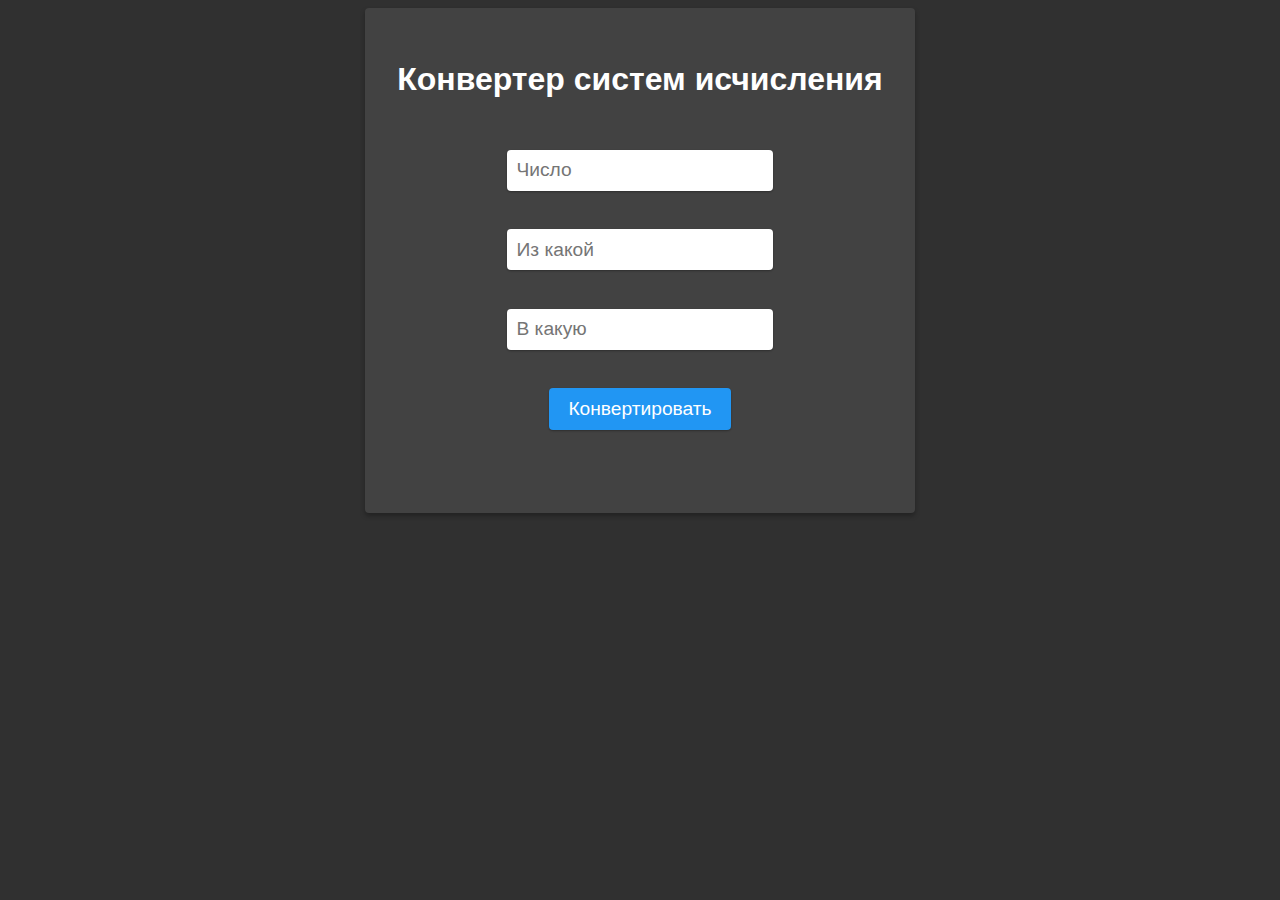
<file: Conventer/index.html>
<!DOCTYPE html>
<html lang="ru">
	<head>
		<meta charset="UTF-8">
		<meta name="viewport" content="width=device-width, initial-scale=1.0">
		<meta http-equiv="X-UA-Compatible" content="ie=edge">
		<title>Конвертер систем исчисления</title>
		<link rel="stylesheet" href="style.css">
	</head>
	<body>

		<div class="container">
			<h1>Конвертер систем исчисления</h1>
			<div class="mdl-textfield mdl-js-textfield">
				<input class="mdl-textfield__input" type="number" id="input-num" placeholder="Число">
			</div>
			<div class="mdl-textfield mdl-js-textfield">
				<input class="mdl-textfield__input" type="number" id="from-base" placeholder="Из какой">
			</div>
			<div class="mdl-textfield mdl-js-textfield">
				<input class="mdl-textfield__input" type="number" id="to-base" placeholder="В какую">
			</div>
			<button id="convert-btn" class="mdl-button mdl-js-button mdl-button--raised mdl-js-ripple-effect">Конвертировать</button>
			<p id="output"></p>
		</div>
		<script src="https://code.getmdl.io/1.3.0/material.min.js"></script>
		<script src="app.js"></script>
	</body>
</html>
</file>
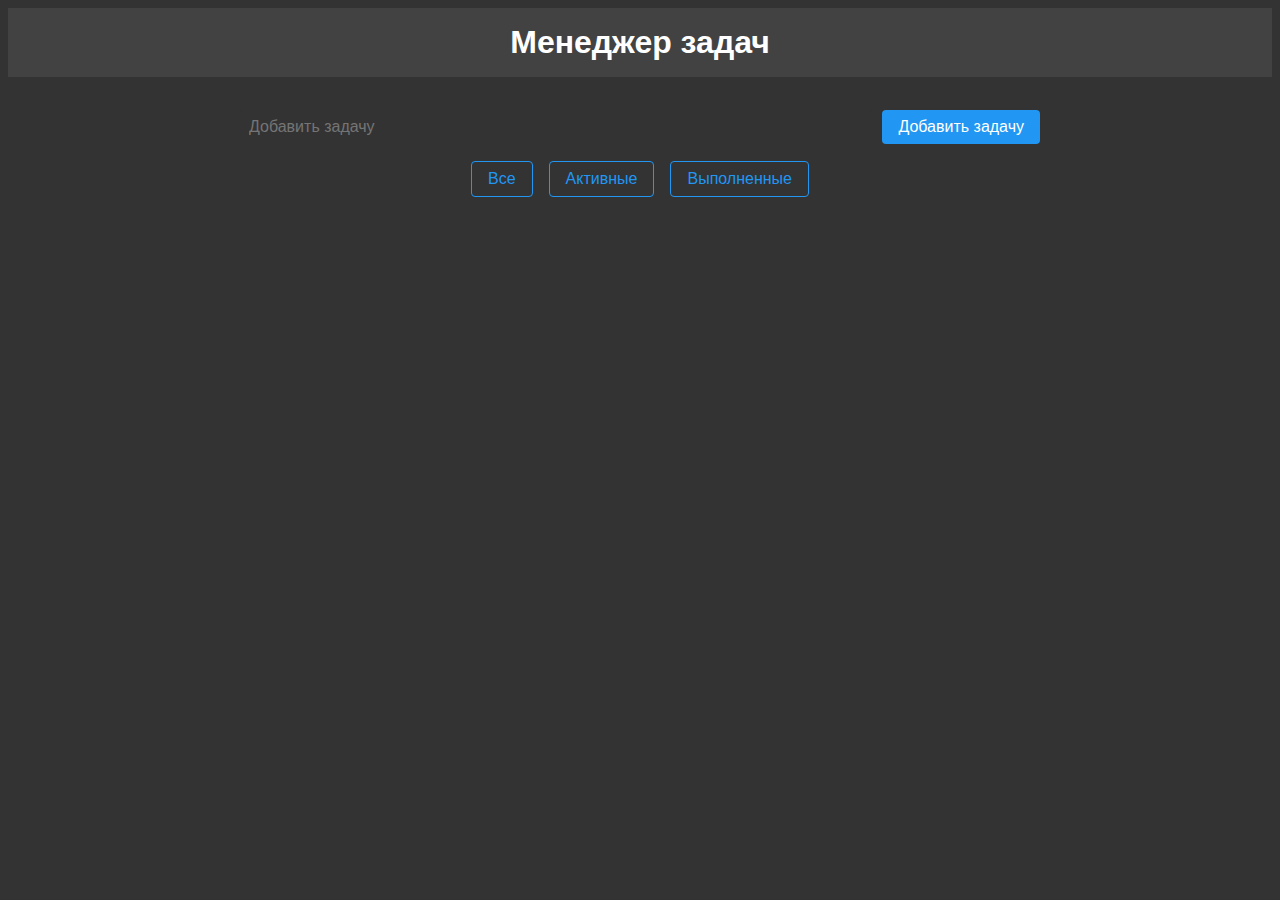
<file: Task Manager/index.html>
<!DOCTYPE html>
<html>
<head>
  <meta charset="UTF-8">
  <title>Менеджер задач</title>
  <link rel="stylesheet" href="style.css">
</head>
<body>
  <header>
    <h1>Менеджер задач</h1>
  </header>
  <main>
    <div id="task-form">
      <input type="text" id="task-input" placeholder="Добавить задачу">
      <button id="add-task-btn">Добавить задачу</button>
    </div>
    <div id="task-filter">
      <button id="filter-all">Все</button>
      <button id="filter-active">Активные</button>
      <button id="filter-completed">Выполненные</button>
    </div>
    <ul id="task-list"></ul>
  </main>
  <script src="app.js"></script>
</body>
</html>
</file>
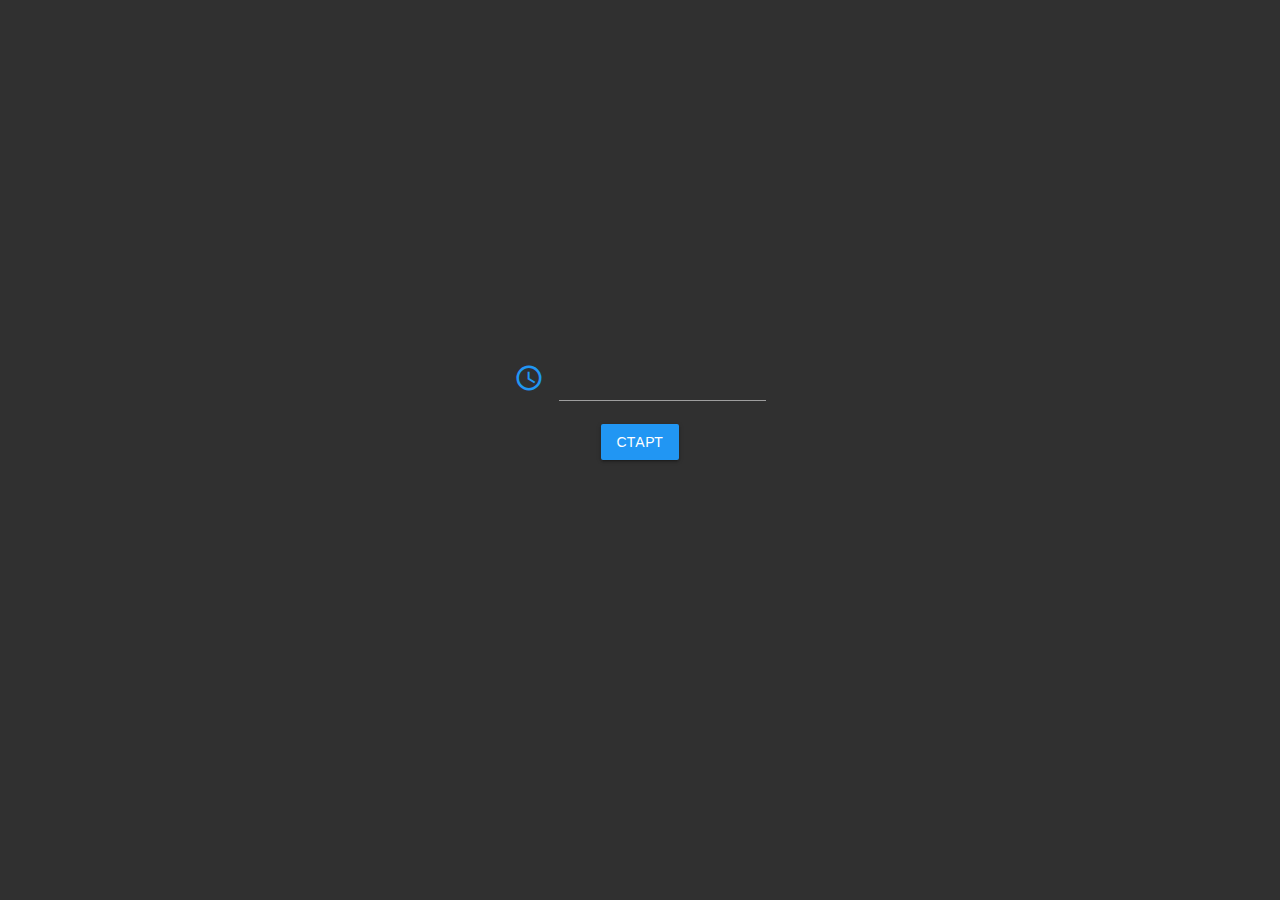
<file: Timer/index.html>
<!DOCTYPE html>
<html>
  <head>
    <link href="https://fonts.googleapis.com/icon?family=Material+Icons" rel="stylesheet">
    <link rel="stylesheet" href="https://cdnjs.cloudflare.com/ajax/libs/materialize/1.0.0/css/materialize.min.css">
    <title>Таймер</title>
	<link href="style.css" rel="stylesheet">
  </head>
  <body>
    <div class="container">
      <div class="input-field">
        <i class="material-icons prefix">access_time</i>
        <input type="text" id="timeInput">
      </div>
      <button id="startBtn" class="btn waves-effect waves-light">Старт</button>
      <p class="timer" id="countdown"></p>
    </div>

    <script src="https://cdnjs.cloudflare.com/ajax/libs/materialize/1.0.0/js/materialize.min.js"></script>
	<script src="app.js"></script>
  </body>
</html>
</file>
<file: Conventer/style.css>
body {
	background-color: #303030;
	color: #ffffff;
    font-family: 'Roboto', sans-serif;
    display: flex;
	flex-direction: column;
    align-items: center;
}
.container {
    display: flex;
    flex-direction: column;
    align-items: center;
    background-color: #424242;
    border-radius: 4px;
    padding: 2em;
    box-shadow: 0px 3px 5px rgba(0, 0, 0, 0.3);
}

input[type="number"] {
    padding: 0.5em;
    font-size: 1.2em;
    margin: 1em;
    background-color: #ffffff;
    color: #303030;
    border-radius: 4px;
    border: none;
    box-shadow: 0px 1px 2px rgba(0, 0, 0, 0.3);
}

button {
    padding: 0.5em 1em;
    font-size: 1.2em;
    margin: 1em;
    background-color: #2196f3;
    color: #ffffff;
    border-radius: 4px;
    border: none;
    box-shadow: 0px 1px 2px rgba(0, 0, 0, 0.3);
}

h1 {
    margin-bottom: 1em;
}

#output {
    margin-top: 1em;
    font-weight: bold;
}
</file>
<file: Task Manager/style.css>
body {
  font-family: Roboto, sans-serif;
  background-color: #333;
  color: #fff;
}

header {
  background-color: #424242;
  color: #fff;
  padding: 1rem;
  text-align: center;
}

h1 {
  margin: 0;
}

main {
  max-width: 800px;
  margin: 2rem auto;
}

#task-form {
  display: flex;
  justify-content: space-between;
  align-items: center;
  margin-bottom: 1rem;
}

#task-input {
  flex: 1;
  padding: 0.5rem;
  background-color: #333;
  border: 1px solid #333;
  border-radius: 4px;
  font-size: 1rem;
  color: #fff;
}

#add-task-btn {
  padding: 0.5rem 1rem;
  background-color: #2196f3;
  color: #fff;
  border: none;
  border-radius: 4px;
  font-size: 1rem;
  cursor: pointer;
}

#task-filter {
  display: flex;
  justify-content: center;
}

#task-filter button {
  margin: 0 0.5rem;
  padding: 0.5rem 1rem;
  background-color: #333;
  color: #2196f3;
  border: 1px solid #2196f3;
  border-radius: 4px;
  font-size: 1rem;
  cursor: pointer;
}

#task-list {
  list-style: none;
  padding: 0;
  margin: 0;
}

#task-list li {
  display: flex;
  justify-content: space-between;
  align-items: center;
  padding: 0.5rem 1rem;
  margin-bottom: 1rem;
  background-color: #424242;
  box-shadow: 1px 1px 2px rgba(0, 0, 0, 0.1);
}

ul {
  list-style: none;
  padding: 0;
  margin: 0;
}

li.task {
  display: flex;
  align-items: center;
  margin-top: 10px;
}

li.task p {
  margin-left: 10px;
  color: #fff;
}

li.task.completed p {
  text-decoration: line-through;
  color: #888;
}

button {
  background-color: #2196f3;
  color: #fff;
  border: none;
  border-radius: 5px;
  padding: 5px 10px;
  cursor: pointer;
  margin-left: 10px;
}
</file>
<file: Timer/style.css>
body {
	background-color: #303030;
	color: #ffffff;
    font-family: 'Roboto', sans-serif;
    display: flex;
	flex-direction: column;
    align-items: center;
}
.container {
	display: flex;
	flex-direction: column;
	align-items: center;
	justify-content: center;
	height: 100vh;
}
.input-field input[type="text"] {
	color: #2196f3;
}
.input-field .prefix {
    color: #2196f3;
}
.input-field .active label {
	color: #2196f3;
}
.input-field .active input[type="text"] {
	border-bottom: 1px solid #2196f3;
	box-shadow: 0 1px 0 0 #2196f3;
}
.btn {
	background-color: #2196f3;
}
.timer {
	color: #2196f3;
	font-size: 50px;
	text-align: center;
	margin-top: 50px;
}
</file>
